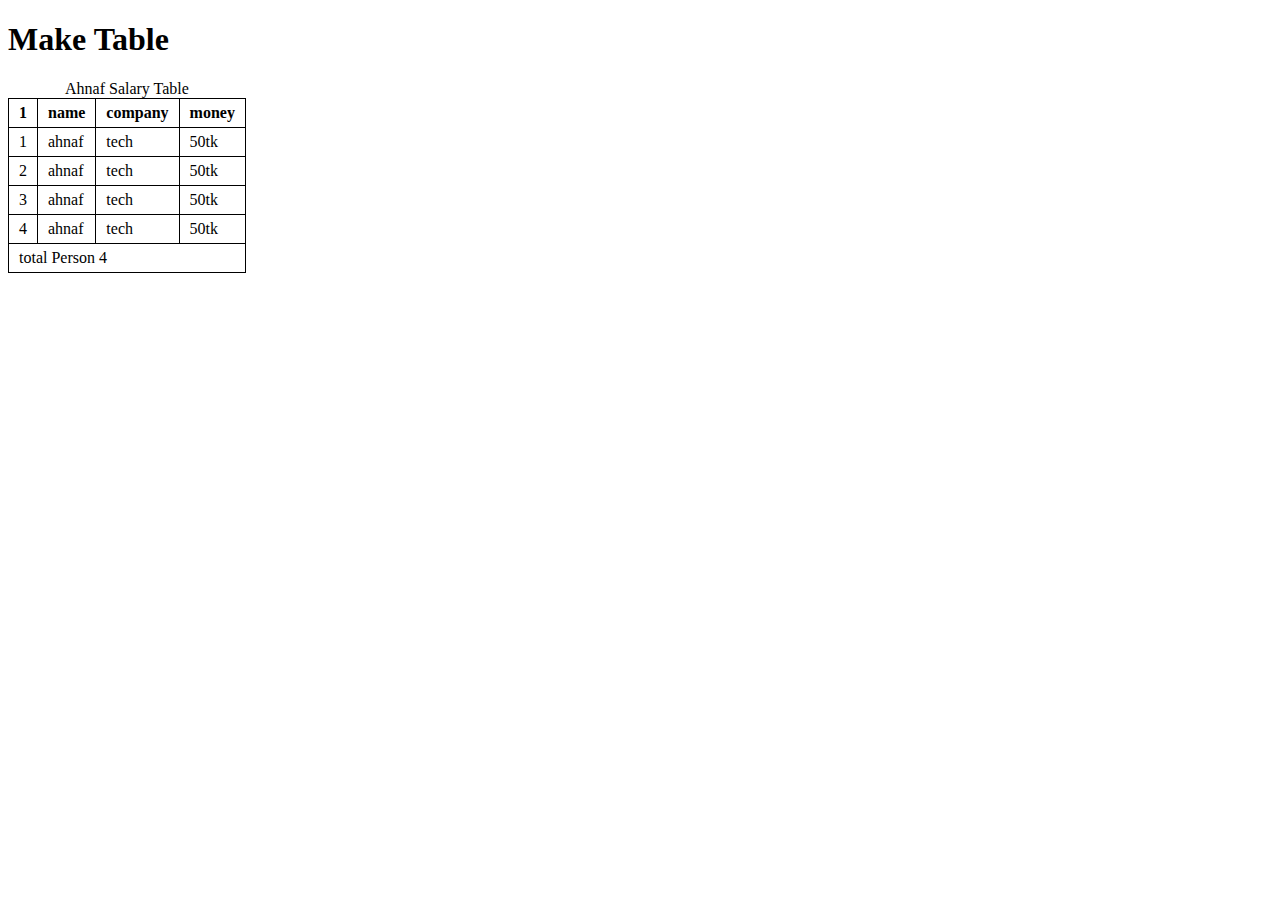
<file: table.html>
<!DOCTYPE html>
<html lang="en">

<head>
    <meta charset="UTF-8">
    <meta name="viewport" content="width=device-width, initial-scale=1.0">
    <title>Html table
    </title>
    <style>
        table {
            border-collapse: collapse;
        }

        td,
        th {

            border: 1px solid black;
            padding: 5px 10px;
        }
    </style>
</head>

<body>
    <h1>Make Table </h1>
    <table>
        <caption> Ahnaf Salary Table</caption>
        <thead>
            <tr>
                <th>1</th>
                <th>name</th>
                <th>company</th>
                <th>money</th>
            </tr>

        </thead>
        <tbody>
            <tr>
                <td>1</td>
                <td>ahnaf</td>
                <td>tech</td>
                <td> 50tk</td>
            </tr>
            <tr>
                <td>2</td>
                <td>ahnaf</td>
                <td>tech</td>
                <td> 50tk</td>
            </tr>
            <tr>
                <td>3</td>
                <td>ahnaf</td>
                <td>tech</td>
                <td> 50tk</td>
            </tr>
            <tr>
                <td>4</td>
                <td>ahnaf</td>
                <td>tech</td>
                <td> 50tk</td>
            </tr>

        </tbody>
        <tfoot>
            <tr>
                <td colspan="4">total Person 4 </td>
            </tr>

        </tfoot>
    </table>

</body>

</html>
</file>
